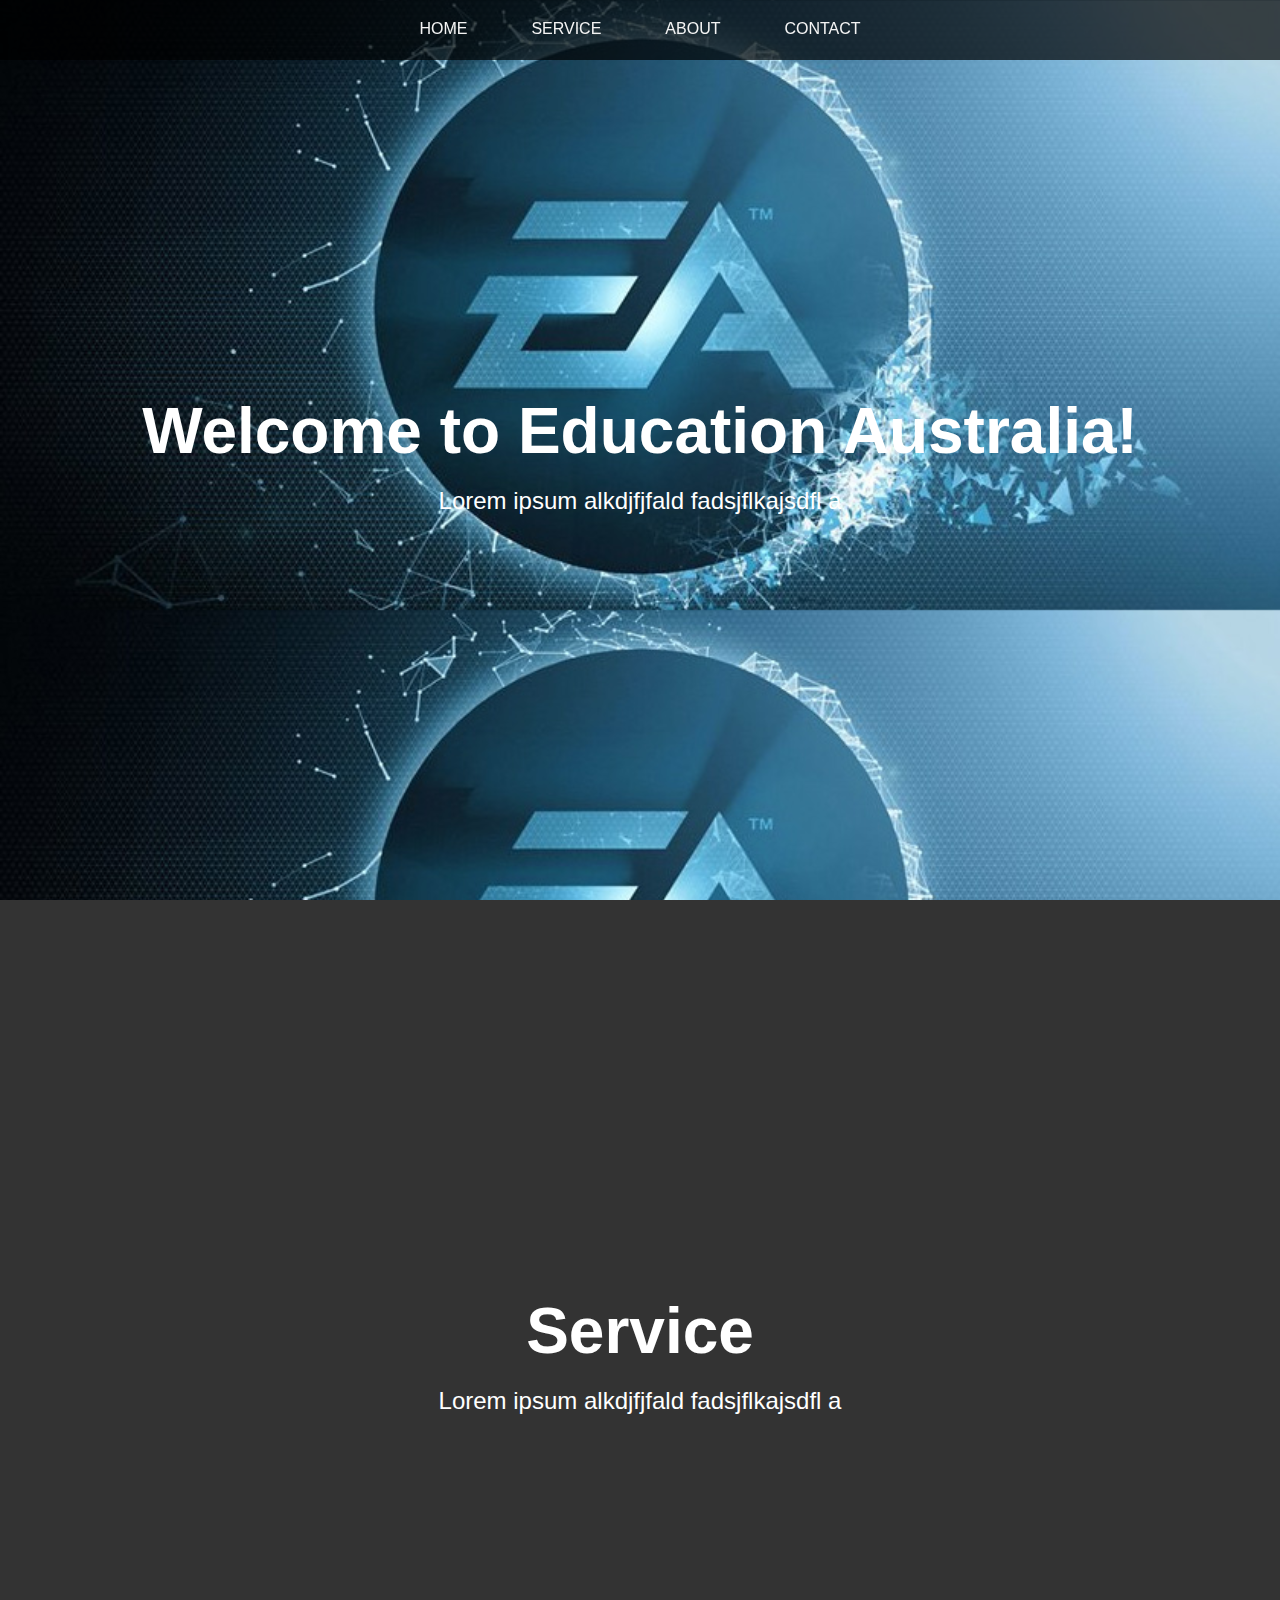
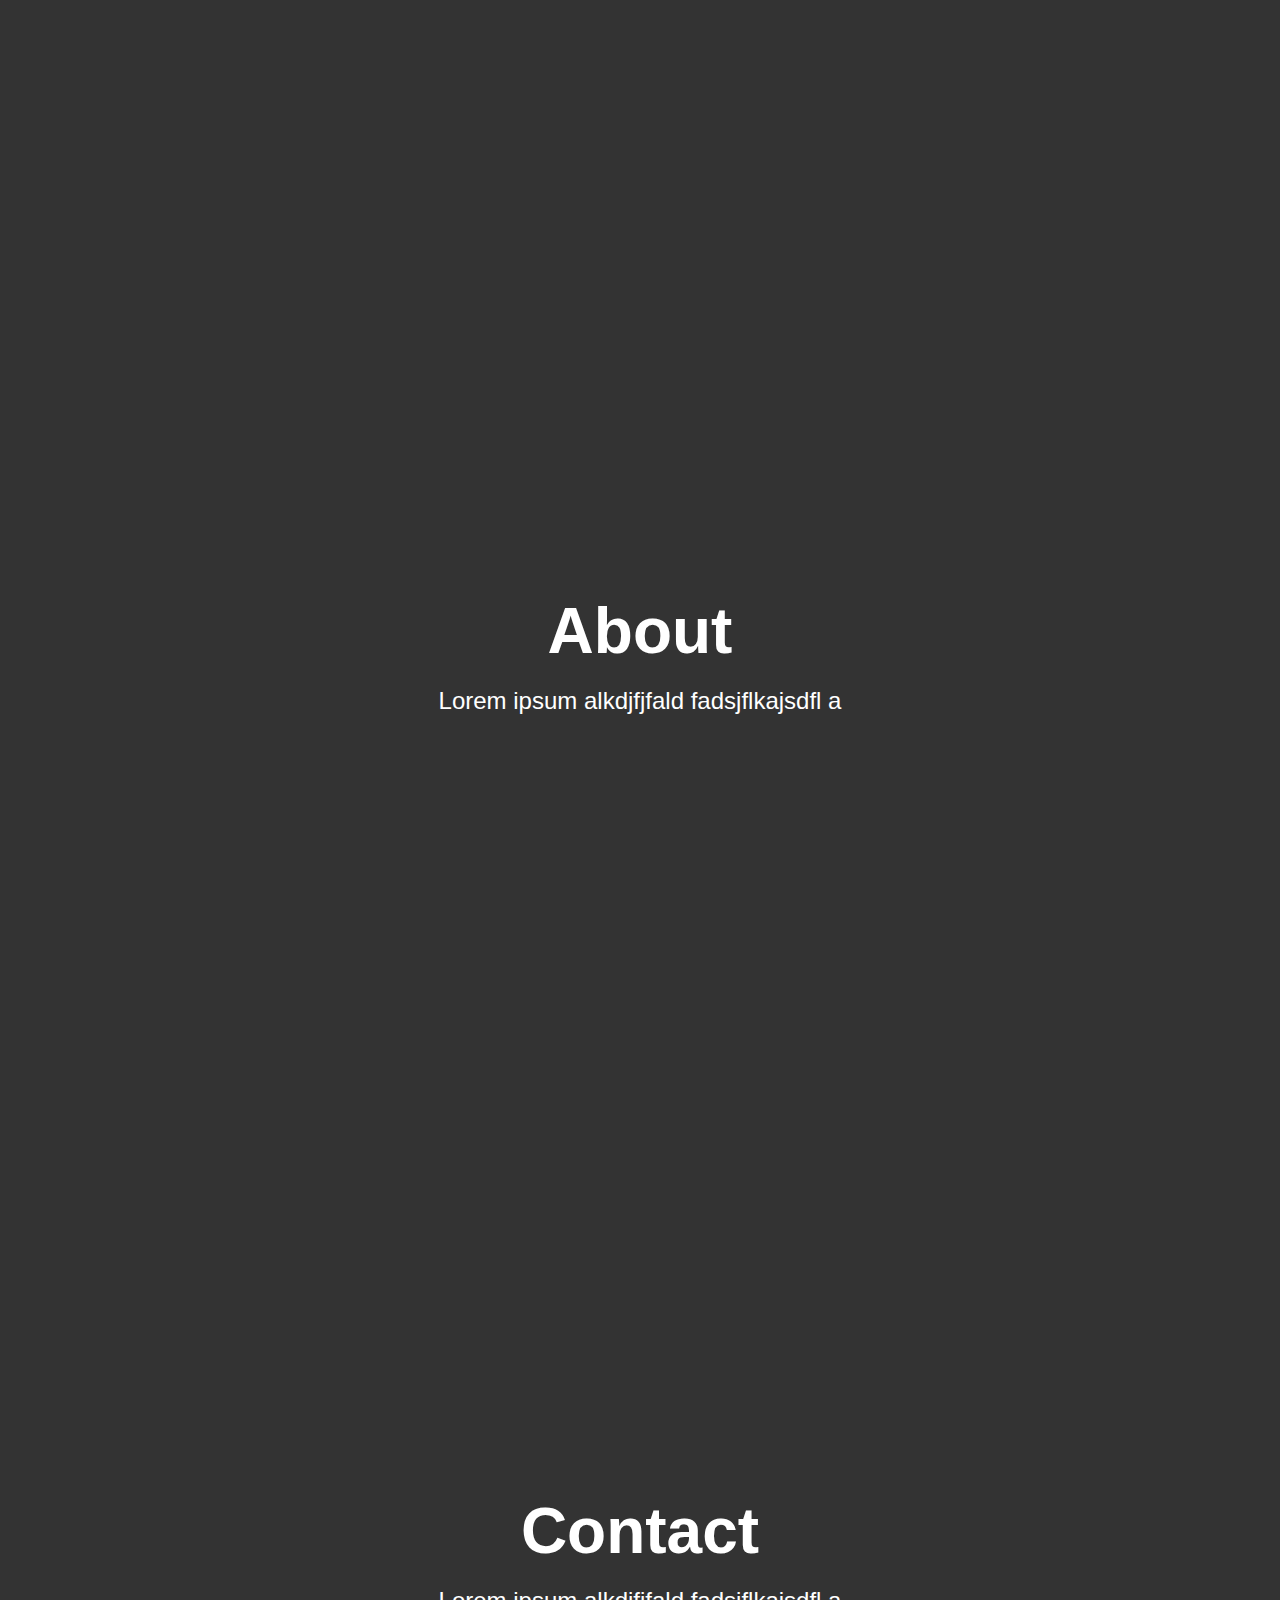
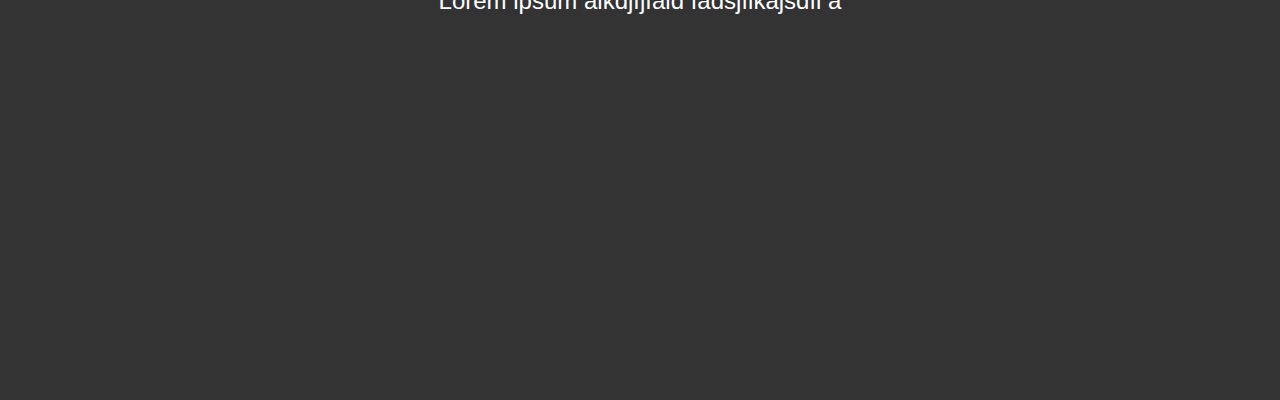
<file: Test2/index2.html>
<!DOCTYPE html>
<html lang="en">
<head>
    <meta charset="UTF-8">
    <meta name="viewport" content="width=device-width, initial-scale=1.0">
    <link rel = "stylesheet" href = "css/style.css">
    <title>Education2Australia</title>
</head>
<body>
    <div class = "container">
        <nav class = "navbar">
            <ul>
                <li><a href ="#home">Home</a></li>
                <li><a href ="#service">Service</a></li>
                <li><a href ="#about">About</a></li>
                <li><a href ="#contact">Contact</a></li>
            </ul>
        </nav>
        <section id = "home">
            <h1>Welcome to Education Australia!</h1>
            <p>Lorem ipsum  alkdjfjfald fadsjflkajsdfl a</p>
        </section>
        <section id = "service">
            <h1>Service</h1>
            <p>Lorem ipsum  alkdjfjfald fadsjflkajsdfl a</p>
        </section>
        <section id = "about">
            <h1>About</h1>
            <p>Lorem ipsum  alkdjfjfald fadsjflkajsdfl a</p>
        </section>
        <section id = "contact">
            <h1>Contact</h1>
            <p>Lorem ipsum  alkdjfjfald fadsjflkajsdfl a</p>
        </section>
    </div>

    <script src ="https://cdnjs.cloudflare.com/ajax/libs/jquery/3.5.1/jquery.min.js"></script>
    <script src = "js/main.js"></script>
</body>
</html>
</file>
<file: Test2/css/style.css>
* {
    margin: 0;
    padding: 0;
}

body {
    font-family: Arial, Helvetica, sans-serif;
    background: #333;
    color: #fff;
    line-height: 1.6;
    height: 100vh;
    /* overflow: hidden; */

}

.container {
    width: 100%;
    height: 100%;
    /* CSS Smooth Scroll */
    /* overflow-y:scroll;
    scroll-behavior: smooth;
    scroll-snap-type: y mandatory; */
}

.navbar {
    position: fixed;
    top: 0;
    z-index: 1;
    display: flex;
    width: 100%;
    height: 60px;
    background: rgba(0,0,0,0.7);

}

.navbar ul {
    display: flex;
    list-style: none;
    width: 100%;
    justify-content: center;
}

.navbar ul li{
    margin: 0 1rem;
    padding: 1rem;
}

.navbar ul li a{
    text-decoration: none;
    text-transform: uppercase;
    color: #f4f4f4;
}

.navbar ul li a:hover {
    color: skyblue;
}

section {
    display: flex;
    flex-direction: column;
    align-items: center;
    justify-content: center;
    text-align: center;
    width: 100%;
    height: 100vh;
    scroll-snap-align: center;
}

section h1 {
    font-size: 4rem;
}

section p {
    font-size: 1.5rem;
}

section#home {
    background-image: url("../images/ea_cool.jpg");
    background-size: contain;
}
</file>
